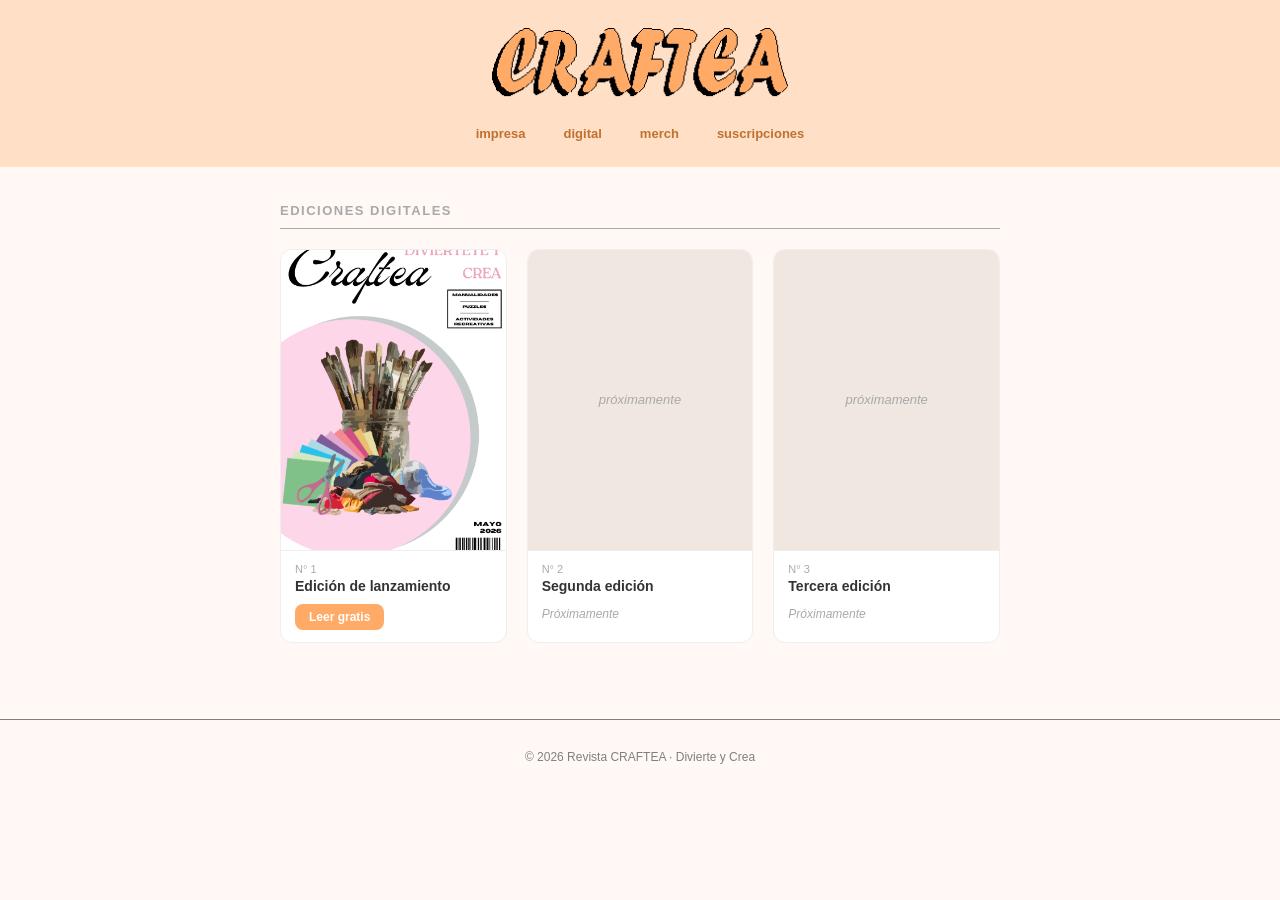
<file: index.html>
<!DOCTYPE html>
	<html lang="es">
	<head>
	  <meta name="viewport" content="width=device-width, initial-scale=1.0">
	  <meta charset="UTF-8">
	  <title>Revista CRAFTEA | Divierte y Crea</title>
	  <link rel="icon" type="image/png" href="icon.png">
	  <style>
		* { margin: 0; padding: 0; box-sizing: border-box; }

		body {
		  font-family: sans-serif;
		  background-color: #fff8f4;
		}

		/* HEADER */
		.cabeza {
		  background-color: #ffe0c6;
		  padding: 25px 20px;
		  display: flex;
		  flex-direction: column;
		  align-items: center;
		  gap: 15px;
		}

		.logo img {
		  max-height: 80px;
		  width: auto;
		}

		.selector ul {
		  list-style: none;
		  display: flex;
		  gap: 10px;
		  flex-wrap: wrap;
		  justify-content: center;
		}

		.selector a {
		  color: #c07030;
		  text-decoration: none;
		  font-size: 13px;
		  font-weight: bold;
		  padding: 6px 14px;
		  border-radius: 8px;
		  transition: background 0.15s;
		}

		.selector a:hover {
		  background-color: rgba(255, 170, 102, 0.3);
		}

		/* CONTENIDO */
		main {
		  max-width: 760px;
		  margin: 0 auto;
		  padding: 36px 20px;
		}

		.section-title {
		  font-size: 13px;
		  font-weight: bold;
		  color: darkgrey;
		  letter-spacing: 1.5px;
		  text-transform: uppercase;
		  margin-bottom: 20px;
		  padding-bottom: 10px;
		  border-bottom: 1px solid darkgrey;
		}

		/* GRILLA */
		.grid {
		  display: grid;
		  grid-template-columns: repeat(auto-fill, minmax(180px, 1fr));
		  gap: 20px;
		}

		.card {
		  background: white;
		  border: 1px solid #eee;
		  border-radius: 12px;
		  overflow: hidden;
		  transition: transform 0.15s, border-color 0.15s;
		}

		.card:hover {
		  transform: translateY(-3px);
		  border-color: #ffaa66;
		}

		/* Portada cuando no hay imagen: muestra un bloque de color con texto */
		.card-img-placeholder {
		  width: 100%;
		  aspect-ratio: 3 / 4;
		  background: linear-gradient(145deg, #ffcfa0, #ff9f55);
		  display: flex;
		  align-items: center;
		  justify-content: center;
		  font-size: 15px;
		  font-weight: bold;
		  color: white;
		  letter-spacing: 1px;
		}

		/* Si tenés imagen de portada, usá esto en lugar del placeholder */
		.card-img {
		  width: 100%;
		  aspect-ratio: 3 / 4;
		  object-fit: cover;
		  display: block;
		}

		.card-info {
		  padding: 12px 14px;
		  border-top: 1px solid #eee;
		}

		.card-num {
		  font-size: 11px;
		  color: #aaa;
		  margin-bottom: 3px;
		}

		.card-title {
		  font-size: 14px;
		  font-weight: bold;
		  color: #333;
		  margin-bottom: 10px;
		}

		.btn-leer {
		  display: inline-block;
		  background-color: #ffaa66;
		  color: white;
		  font-size: 12px;
		  font-weight: bold;
		  padding: 6px 14px;
		  border-radius: 8px;
		  text-decoration: none;
		  transition: background 0.15s;
		}

		.btn-leer:hover {
		  background-color: #e8924f;
		}

		/* Tarjetas "próximamente" */
		.card.soon {
		  pointer-events: none;
		}

		.card-img-soon {
		  width: 100%;
		  aspect-ratio: 3 / 4;
		  background: #f0e8e0;
		  display: flex;
		  align-items: center;
		  justify-content: center;
		  font-size: 13px;
		  color: darkgrey;
		  font-style: italic;
		}

		.btn-soon {
		  display: inline-block;
		  font-size: 12px;
		  color: darkgrey;
		  font-style: italic;
		}

		/* FOOTER */
		footer {
		  text-align: center;
		  padding: 30px 20px;
		  font-size: 12px;
		  color: grey;
		  border-top: 1px solid grey;
		  margin-top: 40px;
		}
	  </style>
	</head>
	<body>

	  <header class="cabeza">
		<div class="logo">
		  <img src="logo.png" alt="Revista CRAFTEA">
		</div>
		<nav class="selector">
		  <ul>
			<li><a href="#">impresa</a></li>
			<li><a href="#">digital</a></li>
			<li><a href="#">merch</a></li>
			<li><a href="#">suscripciones</a></li>
		  </ul>
		</nav>
	  </header>

	  <main>
		<p class="section-title">Ediciones digitales</p>

		<div class="grid">

		  <!-- EDICIÓN 1: reemplazá el href con tu link de Google Drive -->
		  <div class="card">
			<!--<div class="card-img-placeholder">CRAFTEA</div>
			 Si tenés imagen de portada, comentá la línea de arriba y descomentá esta: -->
			<img class="card-img" src="portada1.png" alt="Portada N°1"> 
			<div class="card-info">
			  <p class="card-num">N° 1</p>
			  <p class="card-title">Edición de lanzamiento</p>
			  <a class="btn-leer" href="https://drive.google.com/file/d/1gsqAacc5URfB736E-zXnHnWc_AA2tEXi/view?usp=sharing" target="_blank">Leer gratis</a>
			</div>
		  </div>

		  <!-- PRÓXIMAMENTE 2 -->
		  <div class="card soon">
			<div class="card-img-soon">próximamente</div>
			<div class="card-info">
			  <p class="card-num">N° 2</p>
			  <p class="card-title">Segunda edición</p>
			  <span class="btn-soon">Próximamente</span>
			</div>
		  </div>

		  <!-- PRÓXIMAMENTE 3 -->
		  <div class="card soon">
			<div class="card-img-soon">próximamente</div>
			<div class="card-info">
			  <p class="card-num">N° 3</p>
			  <p class="card-title">Tercera edición</p>
			  <span class="btn-soon">Próximamente</span>
			</div>
		  </div>

		</div>
	  </main>

	  <footer>
		© 2026 Revista CRAFTEA · Divierte y Crea
	  </footer>

	</body>
	</html>
</file>
